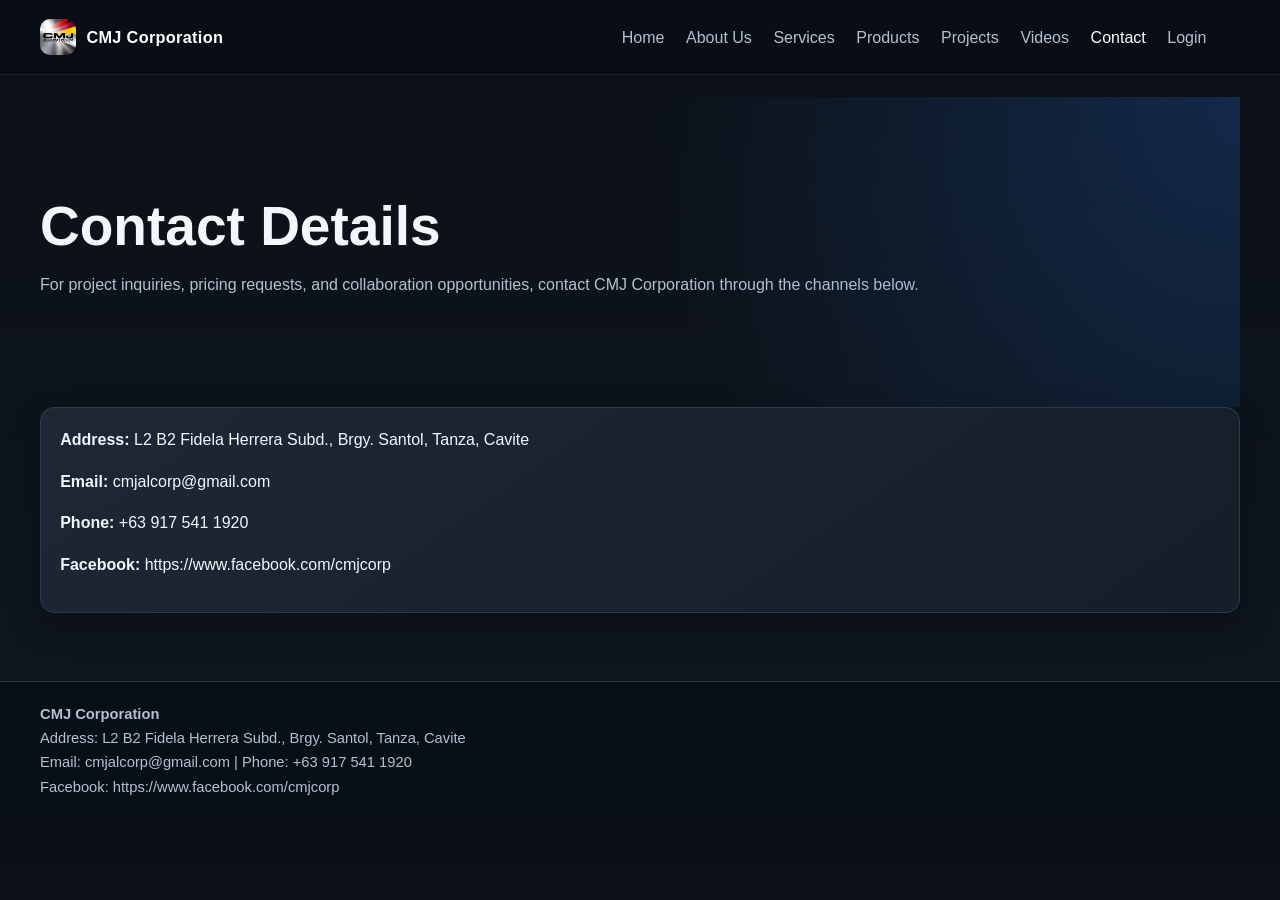
<file: contact.html>
<!doctype html>
<html lang="en">
<head>
  <meta charset="utf-8" />
  <meta name="viewport" content="width=device-width, initial-scale=1" />
  <title>CMJ Corporation | Contact</title>
  <link rel="stylesheet" href="assets/styles.css" />
</head>
<body data-page="contact">
  <header class="site-header">
    <div class="nav-wrap">
      <a class="brand" href="index.html"><img src="img/Logo.png" alt="CMJ Corporation logo" /><span>CMJ Corporation</span></a>
      <ul class="nav-links">
        <li><a href="index.html" data-link="home">Home</a></li>
        <li><a href="about.html" data-link="about">About Us</a></li>
        <li><a href="services.html" data-link="services">Services</a></li>
        <li><a href="products.html" data-link="products">Products</a></li>
        <li><a href="projects.html" data-link="projects">Projects</a></li>
        <li><a href="videos.html" data-link="videos">Videos</a></li>
        <li><a href="contact.html" data-link="contact">Contact</a></li>
        <li><a href="login.html" data-role="login-link">Login</a></li>
        <li><a href="admin.html" data-role="admin-link" class="hidden">Admin</a></li>
        <li><a href="#" data-role="logout-link" class="hidden">Logout</a></li>
      </ul>
    </div>
  </header>

  <main class="container">
    <section class="hero">
      <h1>Contact Details</h1>
      <p>For project inquiries, pricing requests, and collaboration opportunities, contact CMJ Corporation through the channels below.</p>
    </section>

    <section class="card">
      <p><strong>Address:</strong> <span data-contact="address"></span></p>
      <p><strong>Email:</strong> <span data-contact="email"></span></p>
      <p><strong>Phone:</strong> <span data-contact="phone"></span></p>
      <p><strong>Facebook:</strong> <a data-contact="facebook" target="_blank" rel="noopener"></a></p>
    </section>
  </main>

  <footer class="footer">
    <div class="inner">
      <strong>CMJ Corporation</strong><br />
      Address: <span data-contact="address"></span><br />
      Email: <span data-contact="email"></span> | Phone: <span data-contact="phone"></span><br />
      Facebook: <a data-contact="facebook" target="_blank" rel="noopener"></a>
    </div>
  </footer>

  <script src="assets/app.js"></script>
</body>
</html>
</file>
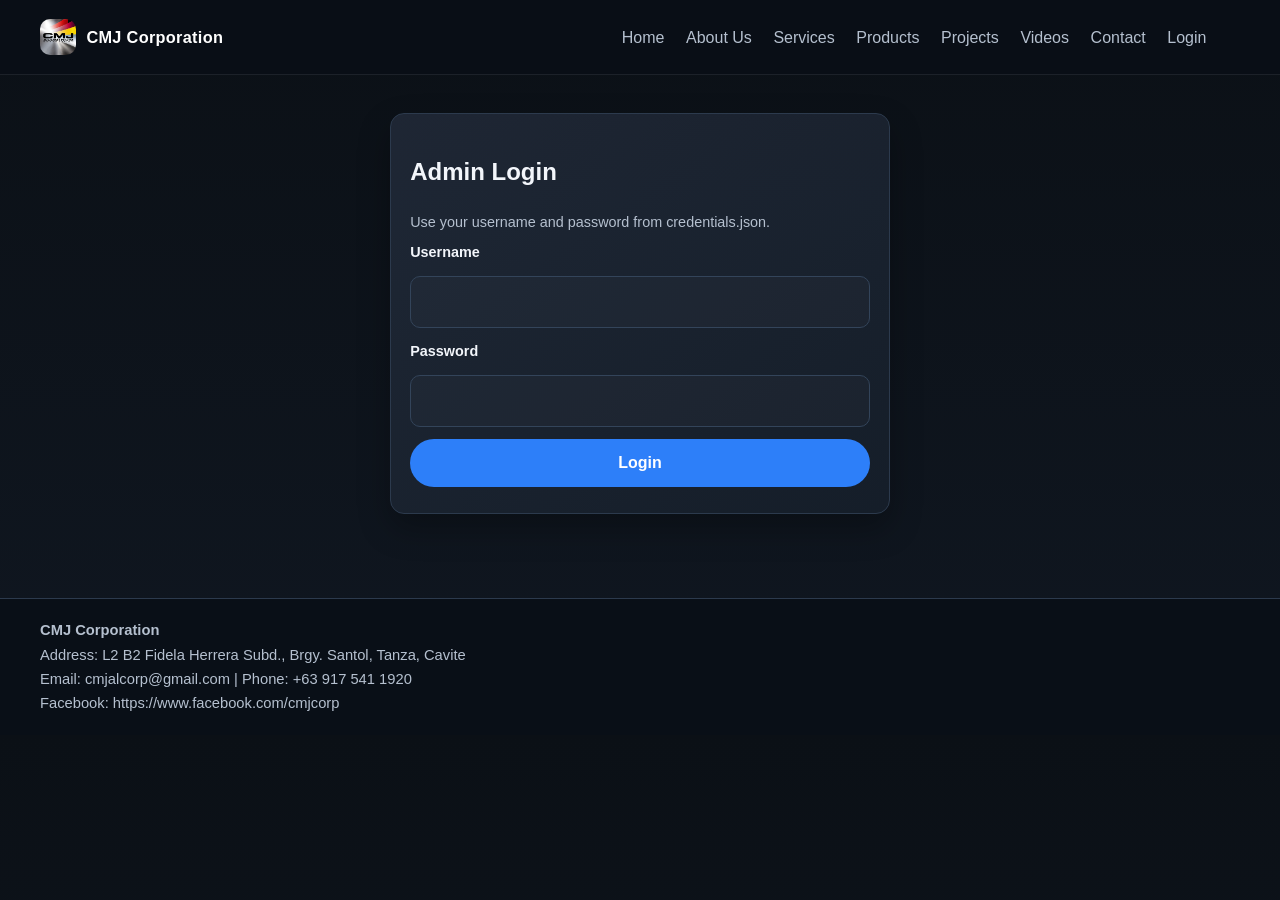
<file: login.html>
<!doctype html>
<html lang="en">
<head>
  <meta charset="utf-8" />
  <meta name="viewport" content="width=device-width, initial-scale=1" />
  <title>CMJ Corporation | Login</title>
  <link rel="stylesheet" href="assets/styles.css" />
</head>
<body data-page="login">
  <header class="site-header">
    <div class="nav-wrap">
      <a class="brand" href="index.html"><img src="img/Logo.png" alt="CMJ Corporation logo" /><span>CMJ Corporation</span></a>
      <ul class="nav-links">
        <li><a href="index.html" data-link="home">Home</a></li>
        <li><a href="about.html" data-link="about">About Us</a></li>
        <li><a href="services.html" data-link="services">Services</a></li>
        <li><a href="products.html" data-link="products">Products</a></li>
        <li><a href="projects.html" data-link="projects">Projects</a></li>
        <li><a href="videos.html" data-link="videos">Videos</a></li>
        <li><a href="contact.html" data-link="contact">Contact</a></li>
        <li><a href="login.html" data-role="login-link">Login</a></li>
        <li><a href="admin.html" data-role="admin-link" class="hidden">Admin</a></li>
        <li><a href="#" data-role="logout-link" class="hidden">Logout</a></li>
      </ul>
    </div>
  </header>

  <main class="container">
    <section class="card" style="max-width:500px; margin:1rem auto;">
      <h1>Admin Login</h1>
      <p class="notice">Use your username and password from credentials.json.</p>
      <form id="loginForm">
        <label for="username">Username</label>
        <input id="username" name="username" type="text" required />

        <label for="password">Password</label>
        <input id="password" name="password" type="password" required />

        <button type="submit">Login</button>
      </form>
      <p id="loginMsg" class="notice"></p>
    </section>
  </main>

  <footer class="footer">
    <div class="inner">
      <strong>CMJ Corporation</strong><br />
      Address: <span data-contact="address"></span><br />
      Email: <span data-contact="email"></span> | Phone: <span data-contact="phone"></span><br />
      Facebook: <a data-contact="facebook" target="_blank" rel="noopener"></a>
    </div>
  </footer>

  <script src="assets/app.js"></script>
</body>
</html>
</file>
<file: assets/styles.css>
:root {
  --bg: #0e131a;
  --bg-soft: #151c26;
  --card: #1c2531;
  --text: #f3f6fb;
  --muted: #b5c0cf;
  --line: #2c3a4d;
  --primary: #2d7ff9;
  --primary-soft: #79aefc;
  --silver: #c7ced9;
  --success: #18b572;
  --danger: #b91c1c;
  --radius: 14px;
  --shadow: 0 14px 32px rgba(0, 0, 0, 0.28);
}

* {
  box-sizing: border-box;
}

body {
  margin: 0;
  font-family: "Inter", "Segoe UI", Roboto, Arial, sans-serif;
  background: linear-gradient(180deg, #0b1016 0%, #101721 100%);
  color: var(--text);
  line-height: 1.6;
}

a {
  color: inherit;
  text-decoration: none;
}

a:hover {
  text-decoration: none;
}

img {
  max-width: 100%;
  display: block;
}

.site-header {
  position: sticky;
  top: 0;
  z-index: 100;
  background: rgba(10, 15, 23, 0.86);
  backdrop-filter: blur(14px);
  border-bottom: 1px solid rgba(255, 255, 255, 0.08);
}

.nav-wrap {
  width: min(1200px, calc(100% - 2.5rem));
  margin: 0 auto;
  min-height: 74px;
  display: flex;
  align-items: center;
  justify-content: space-between;
  gap: 1rem;
}

.brand {
  display: flex;
  align-items: center;
  gap: 0.65rem;
  font-weight: 800;
  font-size: 1.02rem;
  letter-spacing: 0.3px;
  color: #fff;
}

.brand img {
  width: 36px;
  height: 36px;
  border-radius: 10px;
  object-fit: cover;
  flex-shrink: 0;
}

.nav-links {
  list-style: none;
  display: flex;
  flex-wrap: wrap;
  align-items: center;
  gap: 0.95rem;
  margin: 0;
  padding: 0;
}

.nav-links a {
  color: var(--muted);
  font-weight: 500;
  padding: 0.35rem 0.2rem;
  border-radius: 8px;
  transition: color 0.2s ease;
}

.nav-links a:hover,
.nav-links a.active {
  color: #fff;
}

.container {
  width: min(1200px, calc(100% - 2.5rem));
  margin: 0 auto;
  padding: 1.35rem 0 2.25rem;
}

.hero {
  padding: 6.2rem 0 5rem;
  position: relative;
}

.hero::before {
  content: "";
  position: absolute;
  inset: 0;
  background: radial-gradient(circle at top right, rgba(45, 127, 249, 0.22), transparent 48%);
  pointer-events: none;
}

.hero-grid {
  display: grid;
  grid-template-columns: 1.08fr 1fr;
  gap: 2.2rem;
  align-items: center;
}

.hero h1 {
  margin: 0 0 1rem;
  font-size: clamp(2.15rem, 4.3vw, 3.65rem);
  line-height: 1.1;
}

.hero p {
  margin: 0 0 1.8rem;
  color: var(--muted);
}

.hero-cta {
  display: flex;
  flex-wrap: wrap;
  gap: 0.8rem;
}

.hero-stats {
  margin-top: 2rem;
  display: grid;
  grid-template-columns: repeat(3, minmax(0, 1fr));
  gap: 0.8rem;
}
.hero-image {
  border-radius: 18px;
  overflow: hidden;
  border: 1px solid var(--line);
  box-shadow: var(--shadow);
}

.hero-image img {
  width: 100%;
  height: 100%;
  object-fit: cover;
  min-height: 440px;
}
.grid {
  display: grid;
  gap: 1.3rem;
}

.grid-2 {
  grid-template-columns: repeat(2, minmax(0, 1fr));
}

.grid-3 {
  grid-template-columns: repeat(3, minmax(0, 1fr));
}

.card {
  background: linear-gradient(145deg, rgba(33, 42, 57, 0.86), rgba(22, 31, 43, 0.86));
  border: 1px solid var(--line);
  border-radius: var(--radius);
  box-shadow: var(--shadow);
  padding: 1.2rem;
}

.card h2,
.card h3,
.card h4,
.card p {
  margin-top: 0;
}

.section-subtitle {
  margin: -0.15rem 0 1.2rem;
  max-width: 760px;
  color: var(--muted);
}

.benefits-grid .card {
  height: 100%;
}

.notice {
  margin: 0.45rem 0;
  font-size: 0.9rem;
  color: var(--muted);
}

/* ── Maintenance / Announcement Banner ─────────────────────────────────── */
.maintenance-banner {
  position: sticky;
  top: 0;
  z-index: 1100;
  background: #f59e0b;
  color: #1c1c1c;
  text-align: center;
  padding: 0.65rem 1.25rem;
  font-size: 0.95rem;
  font-weight: 600;
  letter-spacing: 0.01em;
  box-shadow: 0 2px 6px rgba(0, 0, 0, 0.18);
}
.maintenance-banner.hidden {
  display: none;
}

.badge {
  display: inline-flex;
  padding: 0.35rem 0.75rem;
  border-radius: 999px;
  font-size: 0.78rem;
  background: rgba(45, 127, 249, 0.16);
  color: var(--primary-soft);
  margin-bottom: 0.7rem;
}

.slideshow {
  position: relative;
  overflow: hidden;
  border-radius: 12px;
  background: #101a28;
  min-height: 260px;
  border: 1px solid var(--line);
}

.slides-track {
  display: flex;
  transition: transform 0.45s ease;
}

.slide-item {
  min-width: 100%;
  display: flex;
  align-items: end;
  justify-content: start;
  min-height: 260px;
  background-size: cover;
  background-position: center;
}

.slide-caption {
  width: 100%;
  padding: 0.8rem 1rem;
  background: linear-gradient(to top, rgba(0, 0, 0, 0.62), rgba(0, 0, 0, 0));
  color: #fff;
  font-size: 0.93rem;
}

.slide-controls {
  position: absolute;
  bottom: 10px;
  right: 10px;
  display: flex;
  gap: 0.4rem;
}

.slide-controls button {
  border: 1px solid var(--line);
  border-radius: 8px;
  padding: 0.42rem 0.62rem;
  cursor: pointer;
  background: rgba(18, 28, 42, 0.88);
  color: #fff;
}

.products-grid,
.project-grid,
.video-grid {
  display: grid;
  grid-template-columns: repeat(auto-fill, minmax(500px, 1fr));
  gap: 1rem;
}

.product-card,
.project-card {
  background: linear-gradient(145deg, rgba(33, 42, 57, 0.86), rgba(22, 31, 43, 0.86));
  border: 1px solid var(--line);
  border-radius: 12px;
  box-shadow: var(--shadow);
  padding: 1rem;
}

.product-card img,
.project-card img {
  width: 100%;
  height: 160px;
  object-fit: cover;
  border-radius: 10px;
  margin-bottom: 0.7rem;
}

form {
  display: grid;
  gap: 0.75rem;
}

label {
  font-weight: 600;
  font-size: 0.9rem;
}

input,
textarea,
select,
button {
  font: inherit;
}

input,
textarea,
select {
  width: 100%;
  border-radius: 10px;
  border: 1px solid #33445a;
  background: rgba(255, 255, 255, 0.02);
  color: #fff;
  padding: 0.75rem 0.85rem;
}

textarea {
  min-height: 100px;
  resize: vertical;
}

button {
  border: 1px solid transparent;
  border-radius: 999px;
  background: var(--primary);
  color: #fff;
  padding: 0.65rem 1rem;
  cursor: pointer;
  font-weight: 600;
}

button:hover {
  transform: translateY(-1px);
  box-shadow: 0 8px 22px rgba(45, 127, 249, 0.28);
}

button.outline {
  background: transparent;
  border-color: var(--silver);
  color: #fff;
}

button.danger {
  background: var(--danger);
}

button.success {
  background: var(--success);
}

.list-item {
  display: grid;
  grid-template-columns: 74px 1fr auto;
  gap: 0.8rem;
  align-items: center;
  padding: 0.8rem;
  border: 1px solid var(--line);
  border-radius: 10px;
  margin-bottom: 0.6rem;
  background: rgba(255, 255, 255, 0.02);
}

.list-item img {
  width: 74px;
  height: 54px;
  object-fit: cover;
  border-radius: 6px;
}

.action-row {
  display: flex;
  flex-wrap: wrap;
  gap: 0.45rem;
}

.toggle-label {
  display: flex;
  align-items: center;
  gap: 0.5rem;
  font-size: 0.95rem;
  cursor: pointer;
  margin-bottom: 0.5rem;
}
.toggle-label input[type="checkbox"] {
  width: 1.1rem;
  height: 1.1rem;
  cursor: pointer;
}

.admin-grid {
  display: grid;
  grid-template-columns: repeat(auto-fit, minmax(290px, 1fr));
  gap: 1rem;
}

.embed-wrap iframe {
  width: 100%;
  min-height: 360px;
  border: 1px solid var(--line);
  border-radius: 10px;
  background: #0f1a27;
}

.footer,
.site-footer {
  margin-top: 2rem;
  border-top: 1px solid var(--line);
  padding: 1.2rem 1rem;
  color: var(--muted);
  background: rgba(8, 13, 20, 0.72);
}

.footer .inner {
  width: min(1200px, calc(100% - 2.5rem));
  margin: 0 auto;
  font-size: 0.92rem;
  line-height: 1.65;
}

.hidden {
  display: none !important;
}

@media (max-width: 980px) {
  .grid-2,
  .grid-3 {
    grid-template-columns: 1fr;
  }

  .nav-wrap {
    flex-direction: column;
    align-items: flex-start;
    padding-top: 0.8rem;
    padding-bottom: 0.8rem;
  }
}

@media (max-width: 680px) {
  .container,
  .nav-wrap,
  .footer .inner {
    width: min(1200px, calc(100% - 1.4rem));
  }

  .list-item {
    grid-template-columns: 1fr;
  }
}
</file>
